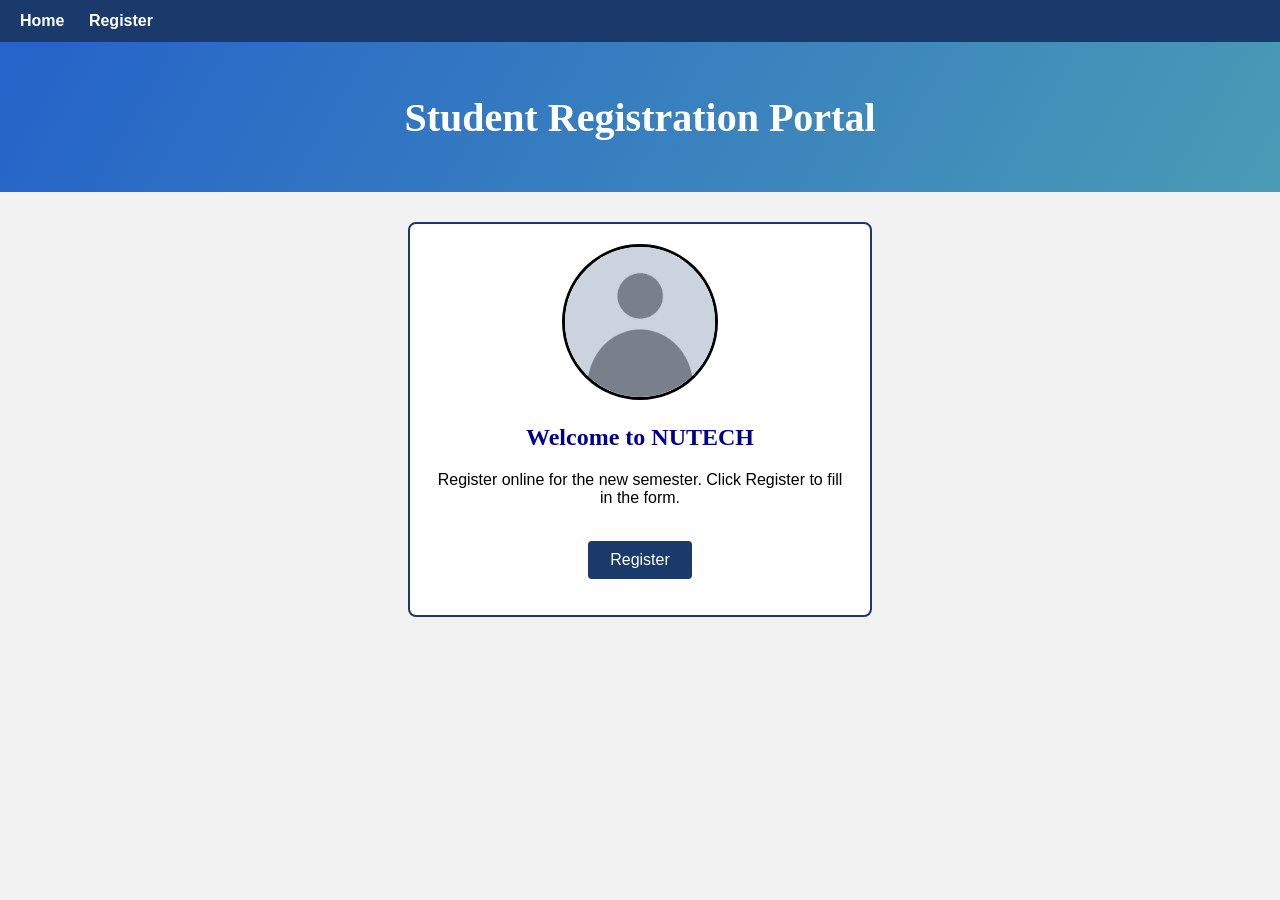
<file: index.html>
<!DOCTYPE html>
<html lang="en">
<head>
    <meta charset="UTF-8">
    <meta name="viewport" content="width=device-width, initial-scale=1.0">
    <title>Student Registration</title>
    <link rel="stylesheet" href="styles.css">
</head>
<body>
    <nav class="menu">
        <a href="index.html">Home</a>
        <a href="form.html">Register</a>
    </nav>

    <div class="hero">
        <h1>Student Registration Portal</h1>
    </div>

    <div class="wrapper">
        <img src="me.jpg" alt="Student picture">
        <h2>Welcome to NUTECH</h2>
        <p>Register online for the new semester. Click Register to fill in the form.</p>
        <p><a class="button" href="form.html">Register</a></p>
    </div>
</body>
</html>
</file>
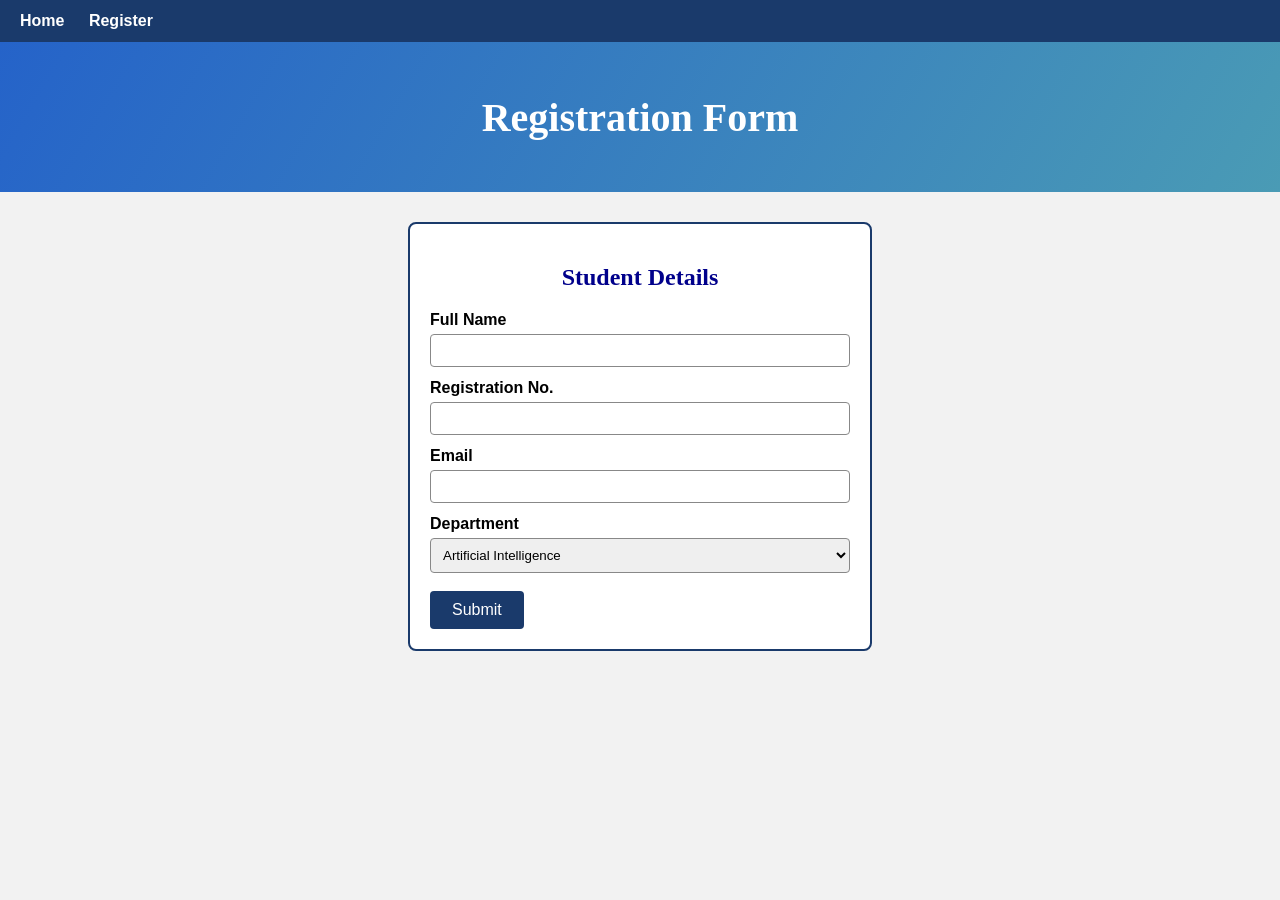
<file: form.html>
<!DOCTYPE html>
<html lang="en">
<head>
    <meta charset="UTF-8">
    <meta name="viewport" content="width=device-width, initial-scale=1.0">
    <title>Registration Form</title>
    <link rel="stylesheet" href="styles.css">
</head>
<body>
    <nav class="menu">
        <a href="index.html">Home</a>
        <a href="form.html">Register</a>
    </nav>

    <div class="hero">
        <h1>Registration Form</h1>
    </div>

    <form class="wrapper" action="thanks.html">
        <h2>Student Details</h2>

        <label for="name">Full Name</label>
        <input type="text" id="name" name="name" required>

        <label for="reg">Registration No.</label>
        <input type="text" id="reg" name="reg" required>

        <label for="email">Email</label>
        <input type="email" id="email" name="email" required>

        <label for="dept">Department</label>
        <select id="dept" name="dept">
            <option>Artificial Intelligence</option>
            <option>Computer Sciences</option>
            <option>Software Engineering</option>
        </select>

        <button type="submit">Submit</button>
    </form>
</body>
</html>
</file>
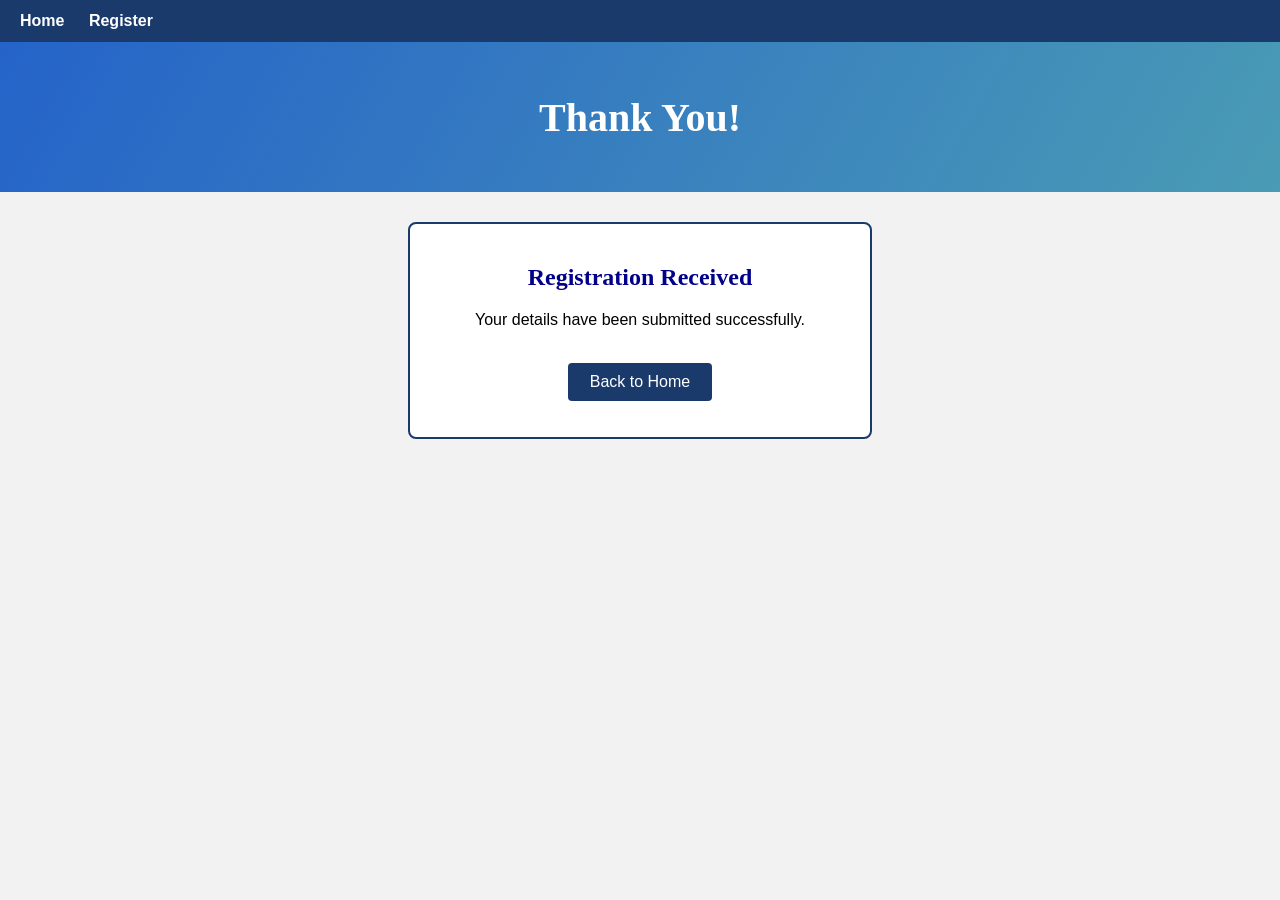
<file: thanks.html>
<!DOCTYPE html>
<html lang="en">
<head>
    <meta charset="UTF-8">
    <meta name="viewport" content="width=device-width, initial-scale=1.0">
    <title>Thank You</title>
    <link rel="stylesheet" href="styles.css">
</head>
<body>
    <nav class="menu">
        <a href="index.html">Home</a>
        <a href="form.html">Register</a>
    </nav>

    <div class="hero">
        <h1>Thank You!</h1>
    </div>

    <div class="wrapper">
        <h2>Registration Received</h2>
        <p>Your details have been submitted successfully.</p>
        <p><a class="button" href="index.html">Back to Home</a></p>
    </div>
</body>
</html>
</file>
<file: styles.css>
/* Background color and font for the whole site */
body {
    background-color: #f2f2f2;
    font-family: Arial, sans-serif;
    margin: 0;
}

/* Menu */
.menu {
    background: #1a3a6b;
    padding: 12px 20px;
}

.menu a {
    color: white;
    text-decoration: none;
    margin-right: 20px;
    font-weight: bold;
}

/* Hero banner with styled heading */
.hero {
    background-image: linear-gradient(120deg, #2563c9, #4a9bb5);
    height: 150px;
    display: flex;
    align-items: center;
    justify-content: center;
}

.hero h1 {
    font-family: Georgia, serif;
    font-size: 40px;
    color: white;
}

/* Bordered content box / form */
.wrapper {
    width: 420px;
    margin: 30px auto;
    padding: 20px;
    background: white;
    border: 2px solid #1a3a6b;
    border-radius: 8px;
    text-align: center;
}

h2 {
    font-family: Georgia, serif;
    color: darkblue;
}

/* Round picture */
img {
    width: 150px;
    border: 3px solid black;
    border-radius: 50%;
}

/* Form */
form.wrapper {
    text-align: left;
}

form.wrapper h2 {
    text-align: center;
}

label {
    display: block;
    margin-top: 12px;
    font-weight: bold;
}

input,
select {
    width: 100%;
    padding: 8px;
    margin-top: 5px;
    box-sizing: border-box;
    border: 1px solid #888;
    border-radius: 4px;
}

button,
.button {
    display: inline-block;
    margin-top: 18px;
    padding: 10px 22px;
    background: #1a3a6b;
    color: white;
    border: none;
    border-radius: 4px;
    font-size: 16px;
    text-decoration: none;
    cursor: pointer;
}
</file>
